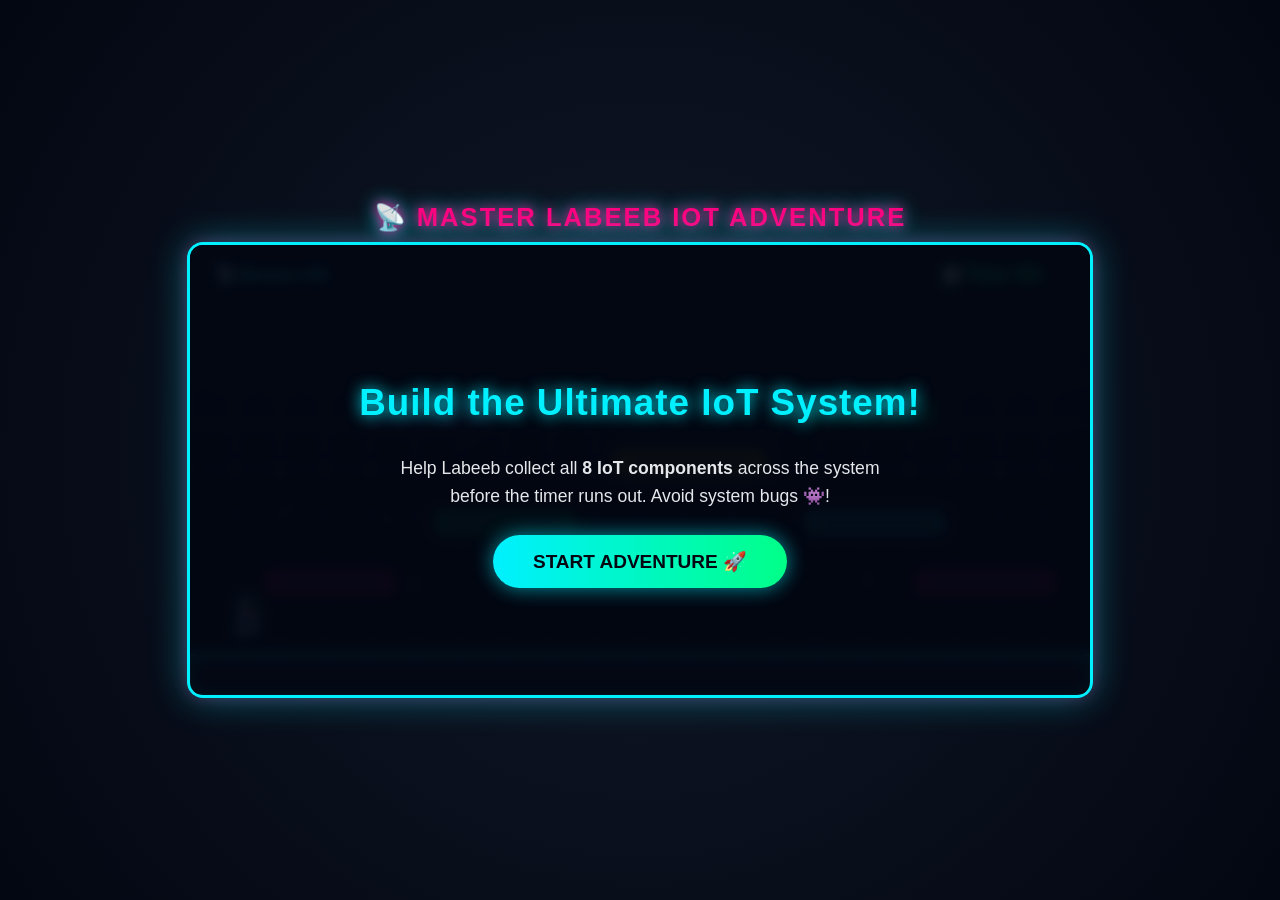
<file: Mario.html>
<!DOCTYPE html>
<html lang="en">
<head>
    <meta charset="UTF-8">
    <meta name="viewport" content="width=device-width, initial-scale=1.0, maximum-scale=1.0, user-scalable=no">
    <title>IoT Mario Adventure - Vibrant Edition</title>
    <style>
        * {
            box-sizing: border-box;
            user-select: none;
            -webkit-user-select: none;
            -webkit-touch-callout: none;
        }

        body {
            margin: 0;
            padding: 10px;
            background: radial-gradient(circle at center, #111827, #030712);
            color: #f3f4f6;
            font-family: 'Segoe UI', Tahoma, Geneva, Verdana, sans-serif;
            display: flex;
            flex-direction: column;
            align-items: center;
            justify-content: center;
            min-height: 100vh;
            touch-action: manipulation;
            overflow: hidden;
        }

        h1 {
            margin: 0 0 10px 0;
            color: #ff007f;
            text-transform: uppercase;
            letter-spacing: 2px;
            font-size: 1.6rem;
            text-align: center;
            text-shadow: 0 0 12px #ff007f, 0 0 20px #00f0ff;
            animation: headerGlow 3s infinite alternate;
        }

        @keyframes headerGlow {
            0% { text-shadow: 0 0 10px #ff007f, 0 0 20px #00f0ff; }
            100% { text-shadow: 0 0 20px #00ff88, 0 0 30px #ff007f; }
        }

        #game-container {
            position: relative;
            box-shadow: 0 0 35px rgba(0, 240, 255, 0.4), 0 0 15px rgba(255, 0, 127, 0.3);
            border-radius: 16px;
            overflow: hidden;
            border: 3px solid #00f0ff;
            max-width: 100%;
            display: flex;
            justify-content: center;
            align-items: center;
        }

        canvas {
            display: block;
            width: 100%;
            height: auto;
            max-width: 900px;
        }

        /* Touch Controls */
        #touch-controls {
            display: flex;
            justify-content: space-between;
            width: 100%;
            max-width: 900px;
            margin-top: 12px;
            padding: 0 10px;
        }

        .d-pad, .action-pad {
            display: flex;
            gap: 12px;
        }

        .touch-btn {
            background: linear-gradient(135deg, rgba(15, 23, 42, 0.9), rgba(30, 41, 59, 0.9));
            border: 2px solid #00f0ff;
            color: #00f0ff;
            font-size: 24px;
            font-weight: bold;
            width: 62px;
            height: 62px;
            border-radius: 50%;
            display: flex;
            align-items: center;
            justify-content: center;
            touch-action: none;
            cursor: pointer;
            box-shadow: 0 0 12px rgba(0, 240, 255, 0.4);
            transition: transform 0.1s;
        }

        .touch-btn:active {
            background: #00f0ff;
            color: #000;
            transform: scale(0.92);
        }

        .btn-jump {
            background: linear-gradient(135deg, rgba(0, 255, 136, 0.3), rgba(16, 185, 129, 0.4));
            border-color: #00ff88;
            color: #00ff88;
            width: 72px;
            height: 72px;
            box-shadow: 0 0 15px rgba(0, 255, 136, 0.5);
        }

        .btn-jump:active {
            background: #00ff88;
            color: #000;
        }

        /* Animated Overlay UI */
        .overlay {
            position: absolute;
            top: 0;
            left: 0;
            width: 100%;
            height: 100%;
            background: rgba(3, 7, 18, 0.92);
            backdrop-filter: blur(6px);
            display: flex;
            flex-direction: column;
            align-items: center;
            justify-content: center;
            color: #fff;
            text-align: center;
            padding: 20px;
            z-index: 10;
            animation: fadeIn 0.4s ease-out;
        }

        @keyframes fadeIn {
            from { opacity: 0; transform: scale(0.95); }
            to { opacity: 1; transform: scale(1); }
        }

        .overlay h2 {
            font-size: 2.3rem;
            margin-bottom: 12px;
            letter-spacing: 1px;
            animation: pulseTitle 1.5s infinite alternate ease-in-out;
        }

        @keyframes pulseTitle {
            0% { transform: scale(1); filter: drop-shadow(0 0 10px currentColor); }
            100% { transform: scale(1.06); filter: drop-shadow(0 0 25px currentColor); }
        }

        .overlay p {
            font-size: 1.1rem;
            color: #e5e7eb;
            max-width: 520px;
            margin-bottom: 25px;
            line-height: 1.6;
        }

        .btn {
            background: linear-gradient(90deg, #00f0ff, #00ff88);
            color: #030712;
            border: none;
            padding: 15px 40px;
            font-size: 19px;
            font-weight: 800;
            border-radius: 30px;
            cursor: pointer;
            box-shadow: 0 0 20px rgba(0, 240, 255, 0.6);
            transition: all 0.25s ease;
        }

        .btn:hover {
            transform: scale(1.08);
            box-shadow: 0 0 30px rgba(0, 255, 136, 0.8);
        }

        .hidden {
            display: none !important;
        }

        @media (min-width: 1024px) and (hover: hover) {
            #touch-controls {
                display: none;
            }
        }
    </style>
</head>
<body>

    <h1>📡 Master Labeeb IoT Adventure</h1>
    
    <div id="game-container">
        <canvas id="gameCanvas" width="900" height="450"></canvas>

        <!-- Start Screen -->
        <div id="startScreen" class="overlay">
            <h2 style="color: #00f0ff; text-shadow: 0 0 15px #00f0ff;">Build the Ultimate IoT System!</h2>
            <p>Help Labeeb collect all <b>8 IoT components</b> across the system before the timer runs out. Avoid system bugs 👾!</p>
            <button id="startBtn" class="btn">START ADVENTURE 🚀</button>
        </div>

        <!-- Win/Game Over Screen -->
        <div id="endScreen" class="overlay hidden">
            <h2 id="endTitle">CONGRATULATIONS!</h2>
            <p id="endMessage">You successfully built the IoT network!</p>
            <button id="restartBtn" class="btn">PLAY AGAIN 🔄</button>
        </div>
    </div>

    <!-- Mobile Touch Controls -->
    <div id="touch-controls">
        <div class="d-pad">
            <div id="btnLeft" class="touch-btn">◀</div>
            <div id="btnRight" class="touch-btn">▶</div>
        </div>
        <div class="action-pad">
            <div id="btnJump" class="touch-btn btn-jump">▲</div>
        </div>
    </div>

    <script>
        const canvas = document.getElementById("gameCanvas");
        const ctx = canvas.getContext("2d");

        const startScreen = document.getElementById("startScreen");
        const endScreen = document.getElementById("endScreen");
        const endTitle = document.getElementById("endTitle");
        const endMessage = document.getElementById("endMessage");
        const startBtn = document.getElementById("startBtn");
        const restartBtn = document.getElementById("restartBtn");

        const marioImg = new Image();
        marioImg.src = "robot.png";

        // ==========================================
        // 🎵 محرك الأصوات المطور (Web Audio API)
        // ==========================================
        let audioCtx = null;

        function unlockAudio() {
            if (!audioCtx) {
                audioCtx = new (window.AudioContext || window.webkitAudioContext)();
            }
            if (audioCtx.state === 'suspended') {
                audioCtx.resume();
            }
        }

        function playSound(type) {
            unlockAudio();
            if (!audioCtx) return;

            const osc = audioCtx.createOscillator();
            const gain = audioCtx.createGain();
            osc.connect(gain);
            gain.connect(audioCtx.destination);

            const now = audioCtx.currentTime;

            if (type === 'jump') {
                osc.type = 'sine';
                osc.frequency.setValueAtTime(160, now);
                osc.frequency.exponentialRampToValueAtTime(650, now + 0.15);
                gain.gain.setValueAtTime(0.3, now);
                gain.gain.linearRampToValueAtTime(0.01, now + 0.15);
                osc.start(now);
                osc.stop(now + 0.15);
            } 
            else if (type === 'collect') {
                osc.type = 'triangle';
                osc.frequency.setValueAtTime(523.25, now);
                osc.frequency.setValueAtTime(659.25, now + 0.08);
                osc.frequency.setValueAtTime(783.99, now + 0.16);
                gain.gain.setValueAtTime(0.4, now);
                gain.gain.linearRampToValueAtTime(0.01, now + 0.3);
                osc.start(now);
                osc.stop(now + 0.3);
            } 
            else if (type === 'win') {
                const notes = [261.63, 329.63, 392.00, 523.25, 659.25, 783.99, 1046.50];
                notes.forEach((freq, idx) => {
                    const o = audioCtx.createOscillator();
                    const g = audioCtx.createGain();
                    o.connect(g);
                    g.connect(audioCtx.destination);
                    o.type = 'square';
                    o.frequency.value = freq;
                    g.gain.setValueAtTime(0.2, now + idx * 0.09);
                    g.gain.linearRampToValueAtTime(0.01, now + idx * 0.09 + 0.25);
                    o.start(now + idx * 0.09);
                    o.stop(now + idx * 0.09 + 0.25);
                });
            } 
            else if (type === 'lose') {
                osc.type = 'sawtooth';
                osc.frequency.setValueAtTime(320, now);
                osc.frequency.linearRampToValueAtTime(70, now + 0.45);
                gain.gain.setValueAtTime(0.4, now);
                gain.gain.linearRampToValueAtTime(0.01, now + 0.45);
                osc.start(now);
                osc.stop(now + 0.45);
            }
        }

        // ==========================================
        // 🎉 أوراق الاحتفال الحركية (Confetti FX)
        // ==========================================
        let confetti = [];
        function createConfetti() {
            confetti = [];
            const colors = ['#00f0ff', '#ff007f', '#00ff88', '#ffea00', '#a855f7'];
            for (let i = 0; i < 90; i++) {
                confetti.push({
                    x: Math.random() * canvas.width,
                    y: Math.random() * -canvas.height,
                    size: Math.random() * 8 + 4,
                    color: colors[Math.floor(Math.random() * colors.length)],
                    speedY: Math.random() * 3 + 2,
                    speedX: Math.random() * 2 - 1,
                    angle: Math.random() * 360,
                    spin: Math.random() * 8 - 4
                });
            }
        }

        function drawConfetti() {
            confetti.forEach(p => {
                p.y += p.speedY;
                p.x += p.speedX;
                p.angle += p.spin;

                ctx.save();
                ctx.translate(p.x, p.y);
                ctx.rotate((p.angle * Math.PI) / 180);
                ctx.fillStyle = p.color;
                ctx.fillRect(-p.size / 2, -p.size / 2, p.size, p.size);
                ctx.restore();

                if (p.y > canvas.height) {
                    p.y = -10;
                    p.x = Math.random() * canvas.width;
                }
            });
        }

        // ==========================================
        // ✨ المؤثرات البصرية العائمة (Floating FX)
        // ==========================================
        let popups = [];
        function addPopup(x, y, text, color) {
            popups.push({ x, y, text, color, opacity: 1, life: 30 });
        }

        function drawPopups() {
            popups.forEach((p, index) => {
                p.y -= 1.2;
                p.opacity -= 0.03;
                ctx.fillStyle = p.color;
                ctx.globalAlpha = Math.max(0, p.opacity);
                ctx.font = "bold 18px 'Segoe UI', Tahoma";
                ctx.fillText(p.text, p.x, p.y);
                ctx.globalAlpha = 1.0;

                if (p.opacity <= 0) popups.splice(index, 1);
            });
        }

        // ==========================================
        // 🌌 خلفية حيوية (Vibrant Particles)
        // ==========================================
        const bgParticles = [];
        for (let i = 0; i < 45; i++) {
            bgParticles.push({
                x: Math.random() * canvas.width,
                y: Math.random() * canvas.height,
                size: Math.random() * 3 + 1,
                speedY: Math.random() * 0.6 + 0.2,
                color: Math.random() > 0.5 ? '#00f0ff' : '#ff007f',
                opacity: Math.random() * 0.6 + 0.2
            });
        }

        let gameState = "MENU";
        let timer = 60;
        let timerInterval = null;
        let score = 0;

        const player = {
            x: 40,
            y: 350,
            width: 35,
            height: 45,
            vx: 0,
            vy: 0,
            speed: 6.5,
            jumpPower: -12.5,
            gravity: 0.5,
            isJumping: false
        };

        const platforms = [
            { x: 0, y: 410, width: 900, height: 40, color: '#00f0ff' },
            { x: 80, y: 330, width: 120, height: 15, color: '#ff007f' },
            { x: 250, y: 270, width: 130, height: 15, color: '#00ff88' },
            { x: 430, y: 210, width: 140, height: 15, color: '#ffea00' },
            { x: 620, y: 270, width: 130, height: 15, color: '#00f0ff' },
            { x: 730, y: 330, width: 130, height: 15, color: '#ff007f' },
            { x: 180, y: 160, width: 120, height: 15, color: '#a855f7' },
            { x: 620, y: 160, width: 120, height: 15, color: '#00ff88' }
        ];

        let iotItems = [];
        const initialIotItems = [
            { x: 110, y: 295, symbol: "📡" },
            { x: 290, y: 235, symbol: "📟" },
            { x: 480, y: 175, symbol: "💡" },
            { x: 660, y: 235, symbol: "🎛️" },
            { x: 760, y: 295, symbol: "🔋" },
            { x: 210, y: 125, symbol: "📷" },
            { x: 650, y: 125, symbol: "🔒" },
            { x: 40,  y: 375, symbol: "🌐" }
        ];

        let obstacles = [];
        const initialObstacles = [
            { x: 260, y: 250, width: 22, height: 22, vx: 1.0, minX: 250, maxX: 350, symbol: "👾" },
            { x: 630, y: 250, width: 22, height: 22, vx: 1.0, minX: 620, maxX: 720, symbol: "👾" },
            { x: 400, y: 390, width: 22, height: 22, vx: 1.2, minX: 250, maxX: 600, symbol: "⚠️" }
        ];

        const keys = { left: false, right: false, jump: false };

        window.addEventListener("keydown", (e) => {
            unlockAudio();
            if (e.code === "ArrowLeft" || e.code === "KeyA") keys.left = true;
            if (e.code === "ArrowRight" || e.code === "KeyD") keys.right = true;
            if (e.code === "ArrowUp" || e.code === "Space" || e.code === "KeyW") {
                if (!keys.jump && !player.isJumping && gameState === "PLAYING") {
                    playSound('jump');
                }
                keys.jump = true;
            }
        });

        window.addEventListener("keyup", (e) => {
            if (e.code === "ArrowLeft" || e.code === "KeyA") keys.left = false;
            if (e.code === "ArrowRight" || e.code === "KeyD") keys.right = false;
            if (e.code === "ArrowUp" || e.code === "Space" || e.code === "KeyW") keys.jump = false;
        });

        function bindTouchBtn(btnId, keyName) {
            const btn = document.getElementById(btnId);
            const start = (e) => { 
                e.preventDefault(); 
                unlockAudio();
                if (keyName === 'jump' && !keys.jump && !player.isJumping && gameState === "PLAYING") {
                    playSound('jump');
                }
                keys[keyName] = true; 
            };
            const end = (e) => { e.preventDefault(); keys[keyName] = false; };

            btn.addEventListener("touchstart", start);
            btn.addEventListener("touchend", end);
            btn.addEventListener("mousedown", start);
            btn.addEventListener("mouseup", end);
        }

        bindTouchBtn("btnLeft", "left");
        bindTouchBtn("btnRight", "right");
        bindTouchBtn("btnJump", "jump");

        startBtn.addEventListener("click", () => {
            unlockAudio();
            startGame();
        });
        restartBtn.addEventListener("click", () => {
            unlockAudio();
            startGame();
        });

        function resetGame() {
            player.x = 40;
            player.y = 350;
            player.vx = 0;
            player.vy = 0;
            score = 0;
            timer = 60;
            popups = [];

            iotItems = initialIotItems.map(item => ({ ...item, collected: false }));
            obstacles = JSON.parse(JSON.stringify(initialObstacles));
        }

        function startGame() {
            resetGame();
            gameState = "PLAYING";
            startScreen.classList.add("hidden");
            endScreen.classList.add("hidden");

            clearInterval(timerInterval);
            timerInterval = setInterval(() => {
                if (gameState === "PLAYING") {
                    timer--;
                    if (timer <= 0) {
                        gameOver(false);
                    }
                }
            }, 1000);
        }

        function gameOver(isWin) {
            gameState = isWin ? "WIN" : "GAMEOVER";
            clearInterval(timerInterval);

            if (isWin) {
                playSound('win');
                createConfetti();
                endTitle.innerText = "🎉 CONGRATULATIONS!";
                endTitle.style.color = "#00ff88";
                endTitle.style.textShadow = "0 0 20px #00ff88";
                endMessage.innerHTML = `Awesome Job! You collected all <b>8 IoT devices</b> with <b>${timer}s</b> remaining!`;
            } else {
                playSound('lose');
                endTitle.innerText = "💥 SYSTEM FAILURE!";
                endTitle.style.color = "#ff007f";
                endTitle.style.textShadow = "0 0 20px #ff007f";
                endMessage.innerText = timer <= 0 ? "Time's up! The network deployment failed." : "Oops! Mario hit a system threat. Try again!";
            }

            endScreen.classList.remove("hidden");
        }

        function update() {
            if (gameState !== "PLAYING" && gameState !== "WIN") return;

            if (gameState === "PLAYING") {
                if (keys.right) player.vx = player.speed;
                else if (keys.left) player.vx = -player.speed;
                else player.vx = 0;

                if (keys.jump && !player.isJumping) {
                    player.vy = player.jumpPower;
                    player.isJumping = true;
                }

                player.vy += player.gravity;
                player.x += player.vx;
                player.y += player.vy;

                if (player.x < 0) player.x = 0;
                if (player.x + player.width > canvas.width) player.x = canvas.width - player.width;

                player.isJumping = true;
                platforms.forEach(p => {
                    if (
                        player.x < p.x + p.width &&
                        player.x + player.width > p.x &&
                        player.y + player.height >= p.y &&
                        player.y + player.height <= p.y + p.height + player.vy
                    ) {
                        player.y = p.y - player.height;
                        player.vy = 0;
                        player.isJumping = false;
                    }
                });

                obstacles.forEach(obs => {
                    obs.x += obs.vx;
                    if (obs.x <= obs.minX || obs.x >= obs.maxX) {
                        obs.vx *= -1;
                    }

                    if (
                        player.x < obs.x + obs.width &&
                        player.x + player.width > obs.x &&
                        player.y < obs.y + obs.height &&
                        player.y + player.height > obs.y
                    ) {
                        gameOver(false);
                    }
                });

                let collectedCount = 0;
                iotItems.forEach(item => {
                    if (!item.collected) {
                        if (
                            player.x < item.x + 22 &&
                            player.x + player.width > item.x &&
                            player.y < item.y + 22 &&
                            player.y + player.height > item.y
                        ) {
                            item.collected = true;
                            score += 10;
                            playSound('collect');
                            addPopup(item.x, item.y, "+10 IoT", "#00ff88");
                        }
                    } else {
                        collectedCount++;
                    }
                });

                if (collectedCount === iotItems.length) {
                    gameOver(true);
                }
            }
        }

        function drawBackground() {
            // خلفية متدرجة وحيوية
            const gradient = ctx.createLinearGradient(0, 0, 0, canvas.height);
            gradient.addColorStop(0, '#0a0f1d');
            gradient.addColorStop(1, '#030712');
            ctx.fillStyle = gradient;
            ctx.fillRect(0, 0, canvas.width, canvas.height);

            // شبكة النيون الخلفية
            ctx.strokeStyle = "rgba(0, 240, 255, 0.08)";
            ctx.lineWidth = 1;
            for (let x = 0; x < canvas.width; x += 45) {
                ctx.beginPath();
                ctx.moveTo(x, 0);
                ctx.lineTo(x, canvas.height);
                ctx.stroke();
            }
            for (let y = 0; y < canvas.height; y += 45) {
                ctx.beginPath();
                ctx.moveTo(0, y);
                ctx.lineTo(canvas.width, y);
                ctx.stroke();
            }

            // الجسيمات المضيئة
            bgParticles.forEach(p => {
                p.y -= p.speedY;
                if (p.y < 0) p.y = canvas.height;

                ctx.fillStyle = p.color;
                ctx.globalAlpha = p.opacity;
                ctx.fillRect(p.x, p.y, p.size, p.size);
                ctx.globalAlpha = 1.0;
            });
        }

        function draw() {
            drawBackground();

            // رسم المنصات مع ألوان النيون والتوهج
            platforms.forEach(p => {
                ctx.fillStyle = "#0f172a";
                ctx.fillRect(p.x, p.y, p.width, p.height);

                ctx.strokeStyle = p.color;
                ctx.lineWidth = 2.5;
                ctx.shadowBlur = 12;
                ctx.shadowColor = p.color;
                ctx.strokeRect(p.x, p.y, p.width, p.height);
                ctx.shadowBlur = 0;
            });

            // رسم الأجهزة والرموز
            ctx.font = "24px Arial";
            iotItems.forEach(item => {
                if (!item.collected) {
                    ctx.shadowBlur = 10;
                    ctx.shadowColor = "#00f0ff";
                    ctx.fillText(item.symbol, item.x, item.y);
                    ctx.shadowBlur = 0;
                }
            });

            // رسم الأعداء
            obstacles.forEach(obs => {
                ctx.shadowBlur = 10;
                ctx.shadowColor = "#ff007f";
                ctx.fillText(obs.symbol, obs.x, obs.y + 15);
                ctx.shadowBlur = 0;
            });

            // رسم ماريو
            ctx.shadowBlur = 8;
            ctx.shadowColor = "#00f0ff";
            ctx.drawImage(marioImg, player.x, player.y, player.width, player.height);
            ctx.shadowBlur = 0;

            // رسم تأثير التفاعل عند الجمع (+10)
            drawPopups();

            // رسم أوراق الاحتفال عند الفوز
            if (gameState === "WIN") {
                drawConfetti();
            }

            // رسم شريط المعلومات العلوي (HUD)
            ctx.fillStyle = "#00f0ff";
            ctx.font = "bold 17px 'Segoe UI', Tahoma";
            ctx.shadowBlur = 8;
            ctx.shadowColor = "#00f0ff";
            ctx.fillText(`📡 Devices: ${score / 10}/${iotItems.length}`, 25, 35);

            ctx.fillStyle = timer <= 15 ? "#ff007f" : "#00ff88";
            ctx.shadowColor = timer <= 15 ? "#ff007f" : "#00ff88";
            ctx.font = "bold 18px 'Segoe UI', Tahoma";
            ctx.fillText(`⏱️ Time: ${timer}s`, 750, 35);
            ctx.shadowBlur = 0;
        }

        function gameLoop() {
            update();
            draw();
            requestAnimationFrame(gameLoop);
        }

        gameLoop();
    </script>
</body>
</html>
</file>
